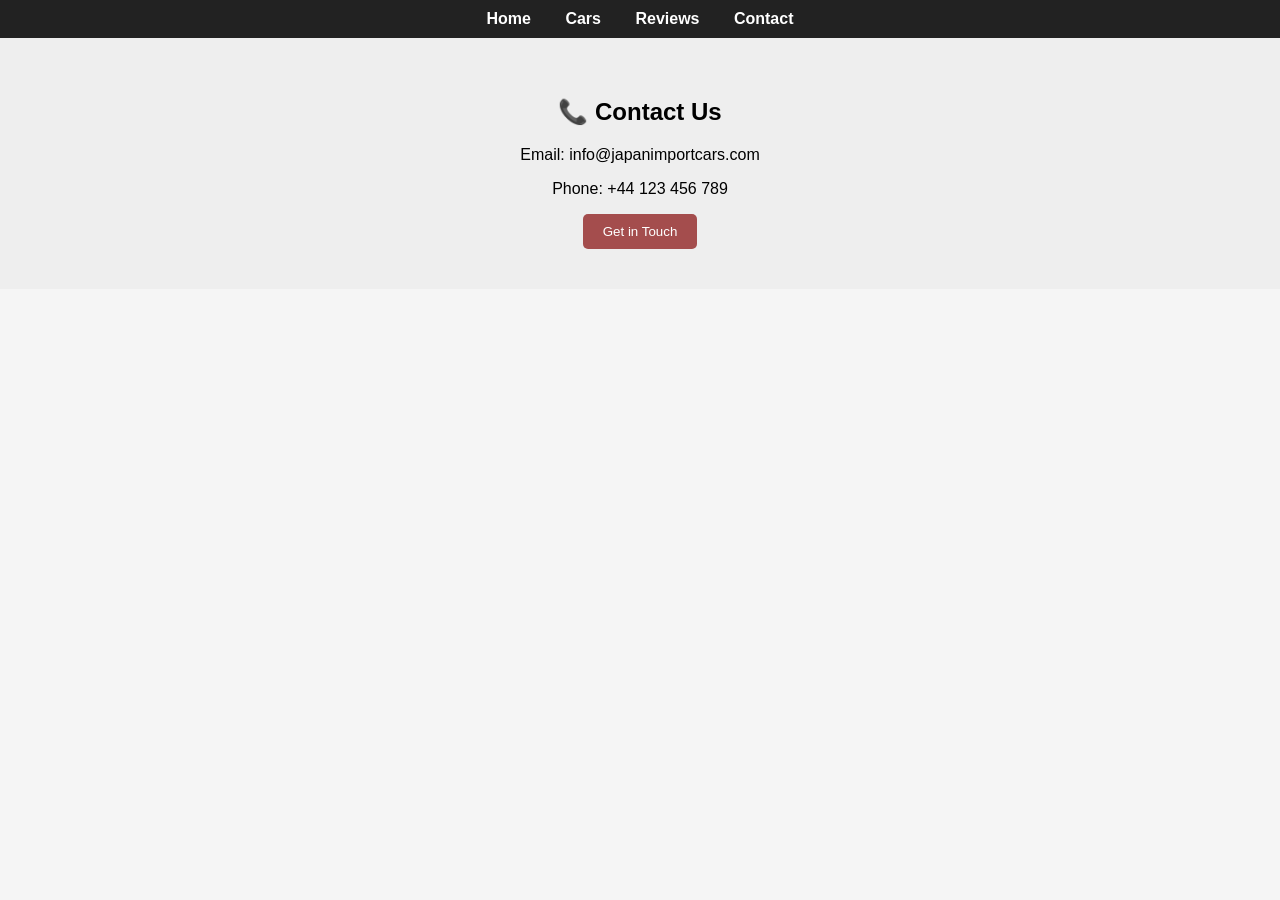
<file: contact.html>
<!DOCTYPE html>
<html lang="en">
<head>
    <meta charset="UTF-8">
    <meta name="viewport" content="width=device-width, initial-scale=1.0">
    <title>contact</title>
    <link rel="stylesheet" href="/style.css">
</head>
<body>
    <nav>
    <a href="/index.html">Home</a>
    <a href="/cars.html">Cars</a>
    <a href="/reviews.html">Reviews</a>
    <a href="/contact.html">Contact</a>
</nav>
    
<section class="section contact">
    <h2>📞 Contact Us</h2>
    <p>Email: info@japanimportcars.com</p>
    <p>Phone: +44 123 456 789</p>
    <button>Get in Touch</button>
</section>
</body>
</html>
</file>
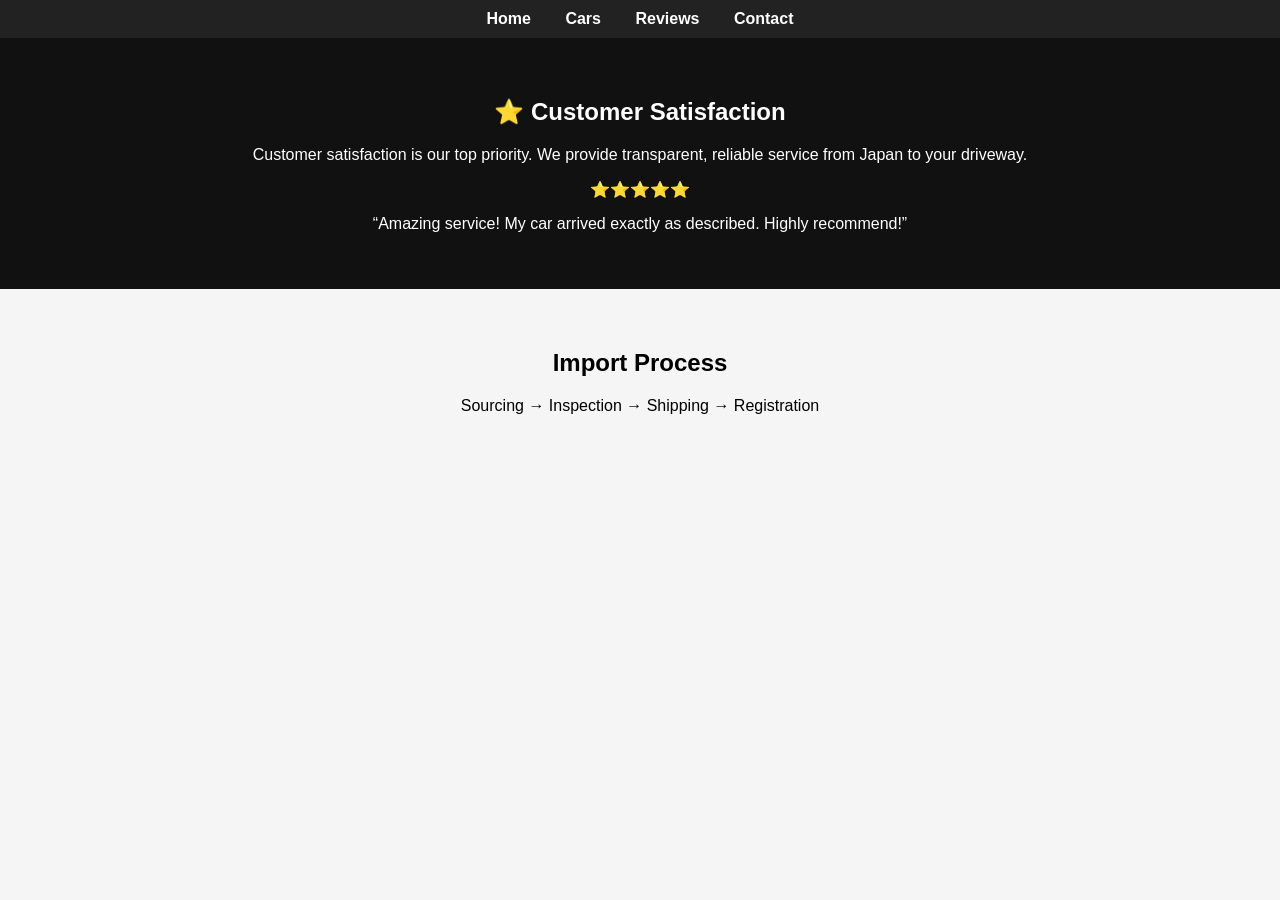
<file: reviews.html>
<!DOCTYPE html>
<html lang="en">
<head>
    <meta charset="UTF-8">
    <meta name="viewport" content="width=device-width, initial-scale=1.0">
    <title>reviews</title>
    <link rel="stylesheet" href="/style.css">
</head>
<body>
    <nav>
    <a href="/index.html">Home</a>
    <a href="/cars.html">Cars</a>
    <a href="/reviews.html">Reviews</a>
    <a href="/contact.html">Contact</a>
</nav>
   
<section class="section reviews">
    <h2>⭐ Customer Satisfaction</h2>
    <p>Customer satisfaction is our top priority. We provide transparent, reliable service from Japan to your driveway.</p>

    <p>⭐⭐⭐⭐⭐</p>
    <p>“Amazing service! My car arrived exactly as described. Highly recommend!” </p>
</section>

<section class="section">
    <h2> Import Process</h2>
    <p> Sourcing →  Inspection →  Shipping → Registration</p>
</section> 
</body>
</html>
</file>
<file: style.css>
body {
    margin: 0;
    font-family: Arial, sans-serif;
    background-color: #f5f5f5;
}

/* Header */
header {
    background: #272424;
    color: white;
    padding: 20px;
    text-align: center;
}
.shabiii{
    font-family: 'Gill Sans', 'Gill Sans MT', Calibri, 'Trebuchet MS', sans-serif;
    font-style: bold;
    color: aqua;
    position:absolute;
    padding-top: 5px;
    padding-right: 20px;
    padding-left: 20px;
    padding-bottom: 30px;
}

/* Navigation */
nav {
    background: #222;
    padding: 10px;
    text-align: center;
}

nav a {
    color: white;
    margin: 0 15px;
    text-decoration: none;
    font-weight: bold;
}

/* Hero Section */
.hero {
    background: url('https://images.unsplash.com/photo-1503376780353-7e6692767b70') no-repeat center/cover;
    color: white;
    padding: 100px 20px;
    text-align: center;
}
.add-background{
    background-color: rgb(224, 120, 17);
    background-attachment: fixed;
    padding-left: 10px;
    padding-right: 10;
    padding-bottom: 10;
    padding-top: 10;
    display: inline;
}

/* General Sections */
.section {
    padding: 40px 20px;
    text-align: center;
}

/* Car Cards */
.cars {
    display: flex;
    flex-wrap: wrap;
    justify-content: center;
    gap: 20px;
}

.car-card {
    background: white;
    width: 300px;
    padding: 15px;
    border-radius: 10px;
    box-shadow: 0 0 10px rgba(0,0,0,0.1);
}

.car-card img {
    width: 100%;
    border-radius: 10px;
}

/* Reviews Section */
.reviews {
    background: #111;
    color: white;
}

/* Contact Section */
.contact {
    background: #eee;
}

/* Footer */
footer {
    background: black;
    color: white;
    text-align: center;
    padding: 15px;
}
/* Buttons */
button {
    background: rgb(164, 77, 77);
    color: white;
    padding: 10px 20px;
    border: none;
    border-radius: 5px;
    cursor: pointer;
}


button:hover {
    background: darkred;
}
button:checked {
    color: blueviolet;
    background-color: aqua;

}
</file>
